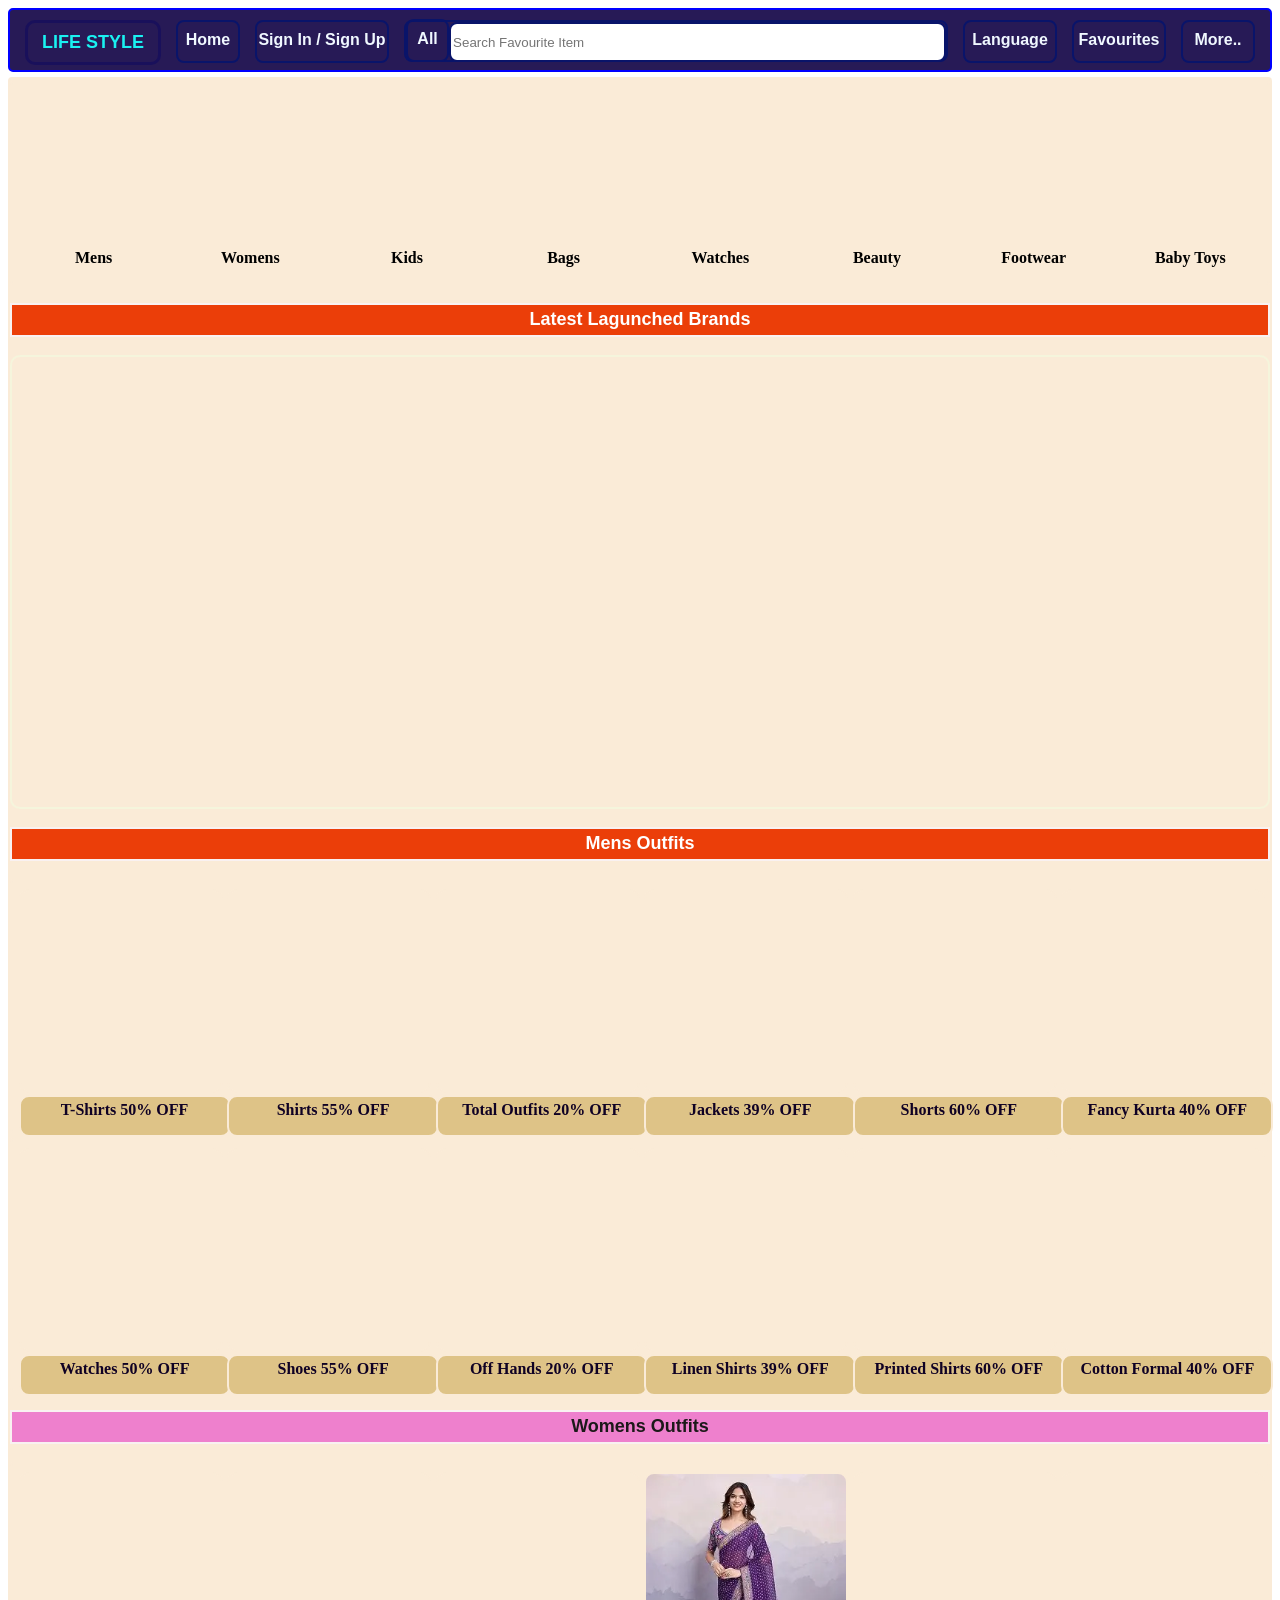
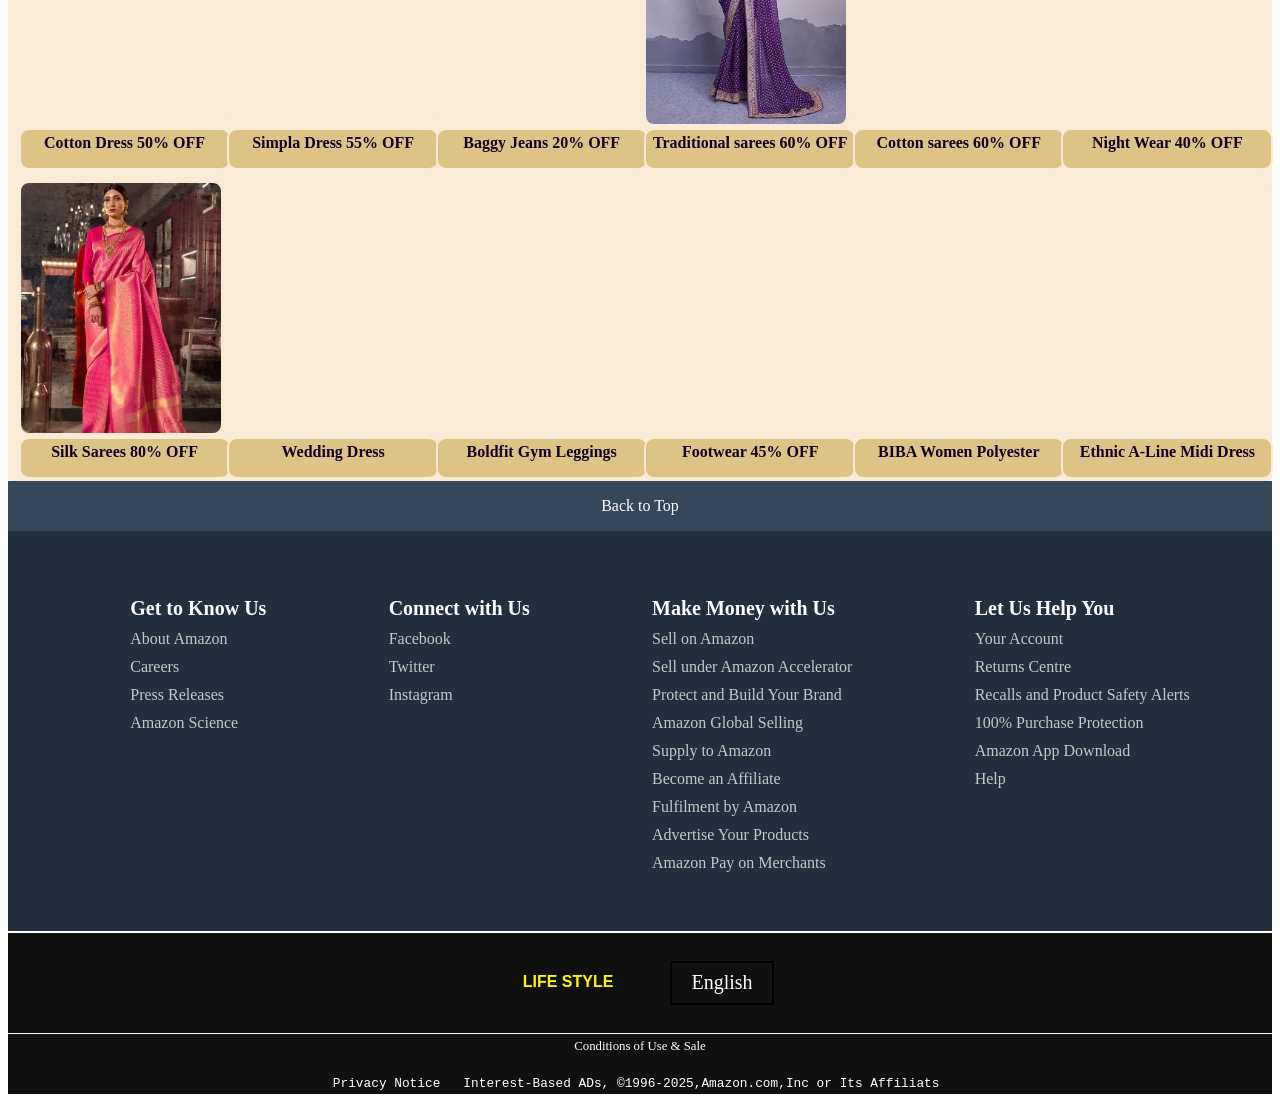
<file: index.html>
<!DOCTYPE html>
<html lang="en">
<head>
    <meta charset="UTF-8">
    <meta name="viewport" content="width=device-width, initial-scale=1.0">
    <title>Life Style</title>
    <link rel="stylesheet" href="web.css">
</head>
<body>
    <div>
        <header>
            <div class="navbar">
                <div class="life-style">Life style</div>
                <div class="home">Home</div>
                <div class="Sign">
                    Sign In / Sign Up
                </div>
                <div class="nav-search">
                    <div class="Search">
                    <p class="all-pannel">All</p>
                    <input type="text" placeholder="Search Favourite Item"/>
                </div>
                </div>
                <div class="lang"> Language</div>
                <div class="fav">Favourites</div> 
                <div class="more">More..</div>
                </div>
        </header>
        <main>
            <section>
            <section class="hero-section">
                <div class="main"><div class="men"></div><p class="mess">Mens</p></div>
                <div class="main"><div class="women"></div><p class="mess">Womens</p></div> 
                <div class="main"><div class="kid"></div><p class="mess">Kids</p></div>
                <div class="main"><div class="bag"></div><p class="mess">Bags</p></div>
                <div class="main"><div class="watche"></div><p class="mess">Watches</p></div>
                <div class="main"><div class="beauty"></div><p class="mess">Beauty</p></div>
                <div class="main"><div class="footwear"></div><p class="mess">Footwear</p></div>
                <div class="main"><div class="baby"></div><p class="mess">Baby Toys</p></div>

            </section>
            <p class="hero-message">Latest Lagunched Brands </p>
            <div class="fav-img">
            </div>
            <p class="hero-message">Mens Outfits  </p>
            <section class="hero-section2">
                <div class="main1"><div class="pic1"></div><p class="mess1">T-Shirts 50% OFF</p></div>
                <div class="main1"><div class="pic2"></div><p class="mess1">Shirts 55% OFF</p></div> 
                <div class="main1"><div class="pic3"></div><p class="mess1"> Total Outfits 20% OFF</p></div>
                <div class="main1"><div class="pic4"></div><p class="mess1">Jackets 39% OFF</p></div>
                <div class="main1"><div class="pic5"></div><p class="mess1">Shorts 60% OFF</p></div>
                <div class="main1"><div class="pic6"></div><p class="mess1">Fancy Kurta 40% OFF</p></div>
 
            </section>
            <section class="hero-section2">
                <div class="main1"><div class="pho1"></div><p class="mess1">Watches 50% OFF</p></div>
                <div class="main1"><div class="pho2"></div><p class="mess1">Shoes 55% OFF</p></div> 
                <div class="main1"><div class="pho3"></div><p class="mess1"> Off Hands 20% OFF</p></div>
                <div class="main1"><div class="pho4"></div><p class="mess1"> Linen Shirts 39% OFF</p></div>
                <div class="main1"><div class="pho5"></div><p class="mess1">Printed Shirts 60% OFF</p></div>
                <div class="main1"><div class="pho6"></div><p class="mess1">Cotton Formal 40% OFF</p></div>
 
            </section>
            <p class="hero-message1">Womens Outfits  </p>
            <section class="hero-section3">
                <div class="main2"><div class="pho7"></div><p class="mess2">Cotton Dress 50% OFF</p></div>
                <div class="main2"><div class="pho8"></div><p class="mess2"> Simpla Dress 55% OFF</p></div> 
                <div class="main2"><div class="pho9"></div><p class="mess2"> Baggy Jeans 20% OFF</p></div>
                <div class="main2"><div class="pho0"></div><p class="mess2"> Traditional sarees 60% OFF</p></div>
                <div class="main2"><div class="pho11"></div><p class="mess2">Cotton sarees 60% OFF</p></div>
                <div class="main2"><div class="pho12"></div><p class="mess2">Night Wear 40% OFF</p></div>
 
            </section>
            <section class="hero-section3">
                <div class="main2"><div class="pho13"></div><p class="mess2">Silk Sarees 80% OFF</p></div>
                <div class="main2"><div class="pho14"></div><p class="mess2">Wedding Dress</p></div> 
                <div class="main2"><div class="pho15"></div><p class="mess2">Boldfit Gym Leggings </p></div>
                <div class="main2"><div class="pho17"></div><p class="mess2"> Footwear 45% OFF</p></div>
                <div class="main2"><div class="pho18"></div><p class="mess2">BIBA Women Polyester</p></div>
                <div class="main2"><div class="pho19"></div><p class="mess2">Ethnic A-Line Midi Dress</p></div>
 
            </section>

            </section>
        </main>
        <footer>
    <div class="footer-pannel1">
        Back to Top
    </div>
        <div class="footer-pannel2">
            <ul>
            <w> Get to Know Us</w>
               <x>About Amazon</x>
                <x>Careers</x>
<x>Press Releases</x>
 <x>Amazon Science </x>
</ul>
<ul>
    <w>Connect with Us</w>
     <x>Facebook</x>
        <x> Twitter</x>
         <x>Instagram</x>
</ul>
<ul><w>
Make Money with Us</w>
<x>Sell on Amazon</x>
<x>Sell under Amazon Accelerator</x>
<x>Protect and Build Your Brand</x>
<x>Amazon Global Selling</x>
<x>Supply to Amazon</x>
<x>Become an Affiliate</x>
<x>Fulfilment by Amazon</x>
<x>Advertise Your Products</x>
<x>Amazon Pay on Merchants</x></ul>
<ul><w>Let Us Help You</w>
<x>Your Account</x>
<x>Returns Centre</x>
<x>Recalls and Product Safety Alerts</x>
<x>100% Purchase Protection</x>
<x>Amazon App Download</x>
<x>Help</x>
</ul>
        </div>
        <div class="footer-pannel3">
            <div class="logo2">Life style</div>
            <div class="english bord"> <i class="fa-solid fa-globe"></i> English</div>
        </div> 
        <div class="footer-pannel4">
            <div class="page7"> Conditions of Use & Sale</div>      
            <div class="copy1"> <pre>Privacy Notice   Interest-Based ADs, &copy;1996-2025,Amazon.com,Inc or Its Affiliats </div>
          </div>   
 </footer>

    </div>
    
</body>
</html>
</file>
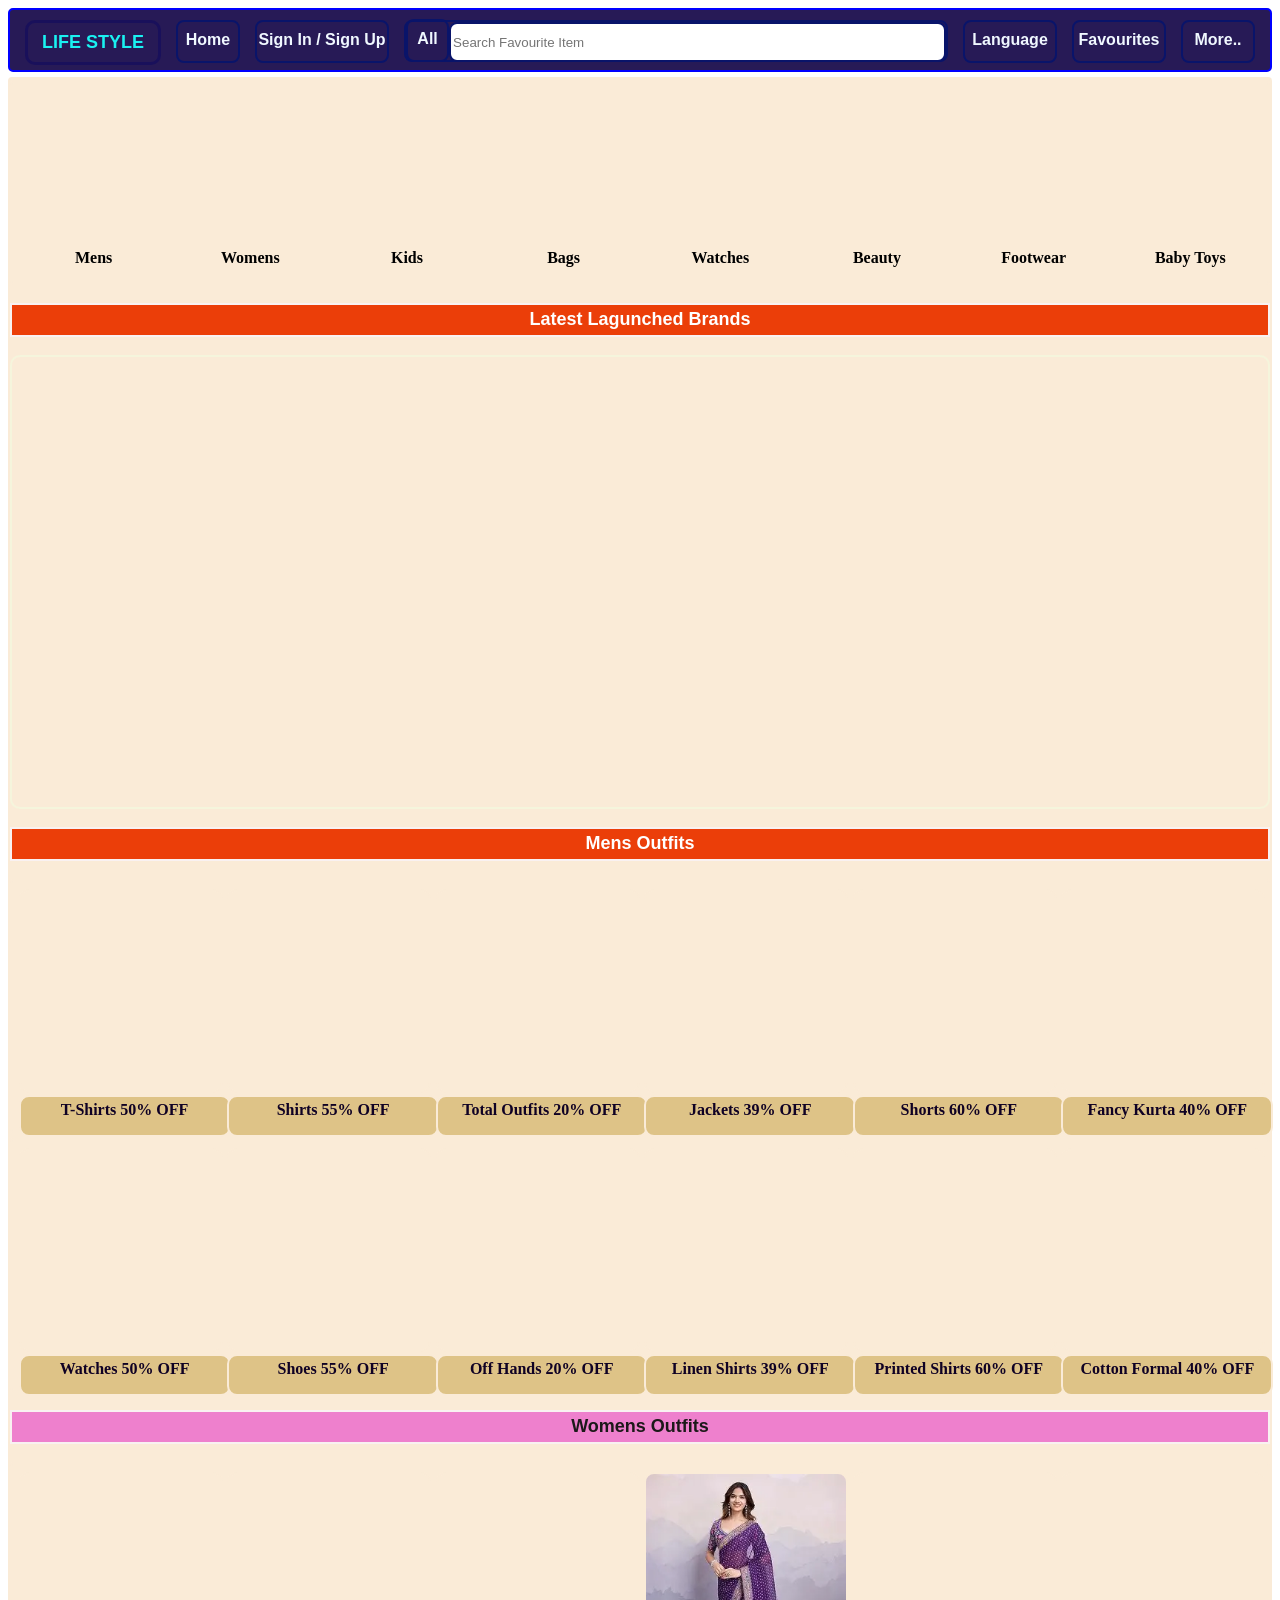
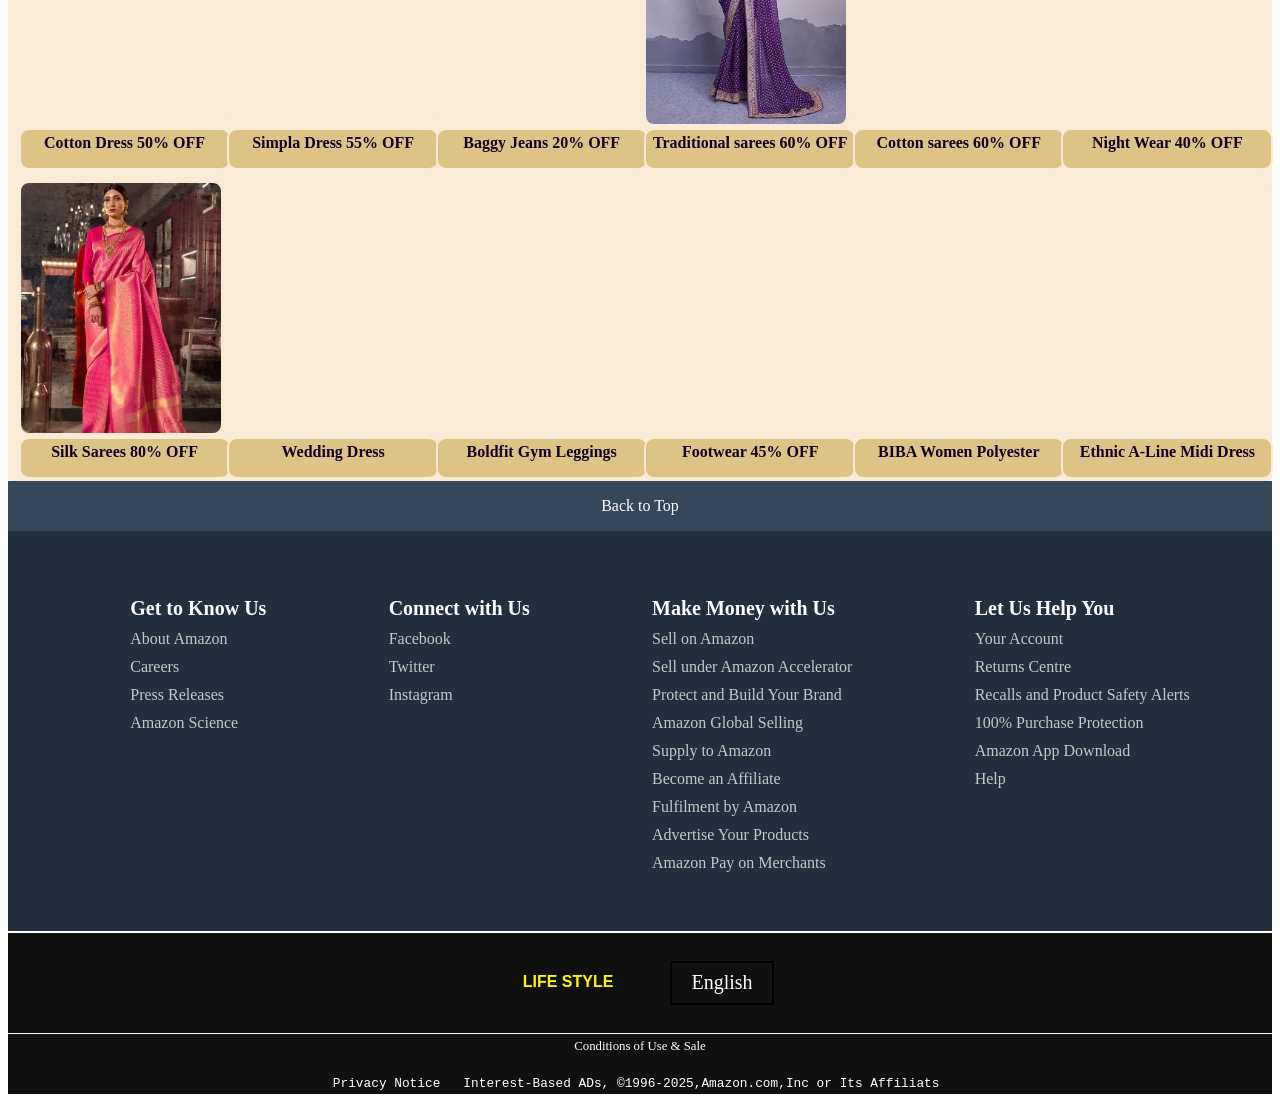
<file: web.html>
<!DOCTYPE html>
<html lang="en">
<head>
    <meta charset="UTF-8">
    <meta name="viewport" content="width=device-width, initial-scale=1.0">
    <title>Life Style</title>
    <link rel="stylesheet" href="web.css">
</head>
<body>
    <div>
        <header>
            <div class="navbar">
                <div class="life-style">Life style</div>
                <div class="home">Home</div>
                <div class="Sign">
                    Sign In / Sign Up
                </div>
                <div class="nav-search">
                    <div class="Search">
                    <p class="all-pannel">All</p>
                    <input type="text" placeholder="Search Favourite Item"/>
                </div>
                </div>
                <div class="lang"> Language</div>
                <div class="fav">Favourites</div> 
                <div class="more">More..</div>
                </div>
        </header>
        <main>
            <section>
            <section class="hero-section">
                <div class="main"><div class="men"></div><p class="mess">Mens</p></div>
                <div class="main"><div class="women"></div><p class="mess">Womens</p></div> 
                <div class="main"><div class="kid"></div><p class="mess">Kids</p></div>
                <div class="main"><div class="bag"></div><p class="mess">Bags</p></div>
                <div class="main"><div class="watche"></div><p class="mess">Watches</p></div>
                <div class="main"><div class="beauty"></div><p class="mess">Beauty</p></div>
                <div class="main"><div class="footwear"></div><p class="mess">Footwear</p></div>
                <div class="main"><div class="baby"></div><p class="mess">Baby Toys</p></div>

            </section>
            <p class="hero-message">Latest Lagunched Brands </p>
            <div class="fav-img">
            </div>
            <p class="hero-message">Mens Outfits  </p>
            <section class="hero-section2">
                <div class="main1"><div class="pic1"></div><p class="mess1">T-Shirts 50% OFF</p></div>
                <div class="main1"><div class="pic2"></div><p class="mess1">Shirts 55% OFF</p></div> 
                <div class="main1"><div class="pic3"></div><p class="mess1"> Total Outfits 20% OFF</p></div>
                <div class="main1"><div class="pic4"></div><p class="mess1">Jackets 39% OFF</p></div>
                <div class="main1"><div class="pic5"></div><p class="mess1">Shorts 60% OFF</p></div>
                <div class="main1"><div class="pic6"></div><p class="mess1">Fancy Kurta 40% OFF</p></div>
 
            </section>
            <section class="hero-section2">
                <div class="main1"><div class="pho1"></div><p class="mess1">Watches 50% OFF</p></div>
                <div class="main1"><div class="pho2"></div><p class="mess1">Shoes 55% OFF</p></div> 
                <div class="main1"><div class="pho3"></div><p class="mess1"> Off Hands 20% OFF</p></div>
                <div class="main1"><div class="pho4"></div><p class="mess1"> Linen Shirts 39% OFF</p></div>
                <div class="main1"><div class="pho5"></div><p class="mess1">Printed Shirts 60% OFF</p></div>
                <div class="main1"><div class="pho6"></div><p class="mess1">Cotton Formal 40% OFF</p></div>
 
            </section>
            <p class="hero-message1">Womens Outfits  </p>
            <section class="hero-section3">
                <div class="main2"><div class="pho7"></div><p class="mess2">Cotton Dress 50% OFF</p></div>
                <div class="main2"><div class="pho8"></div><p class="mess2"> Simpla Dress 55% OFF</p></div> 
                <div class="main2"><div class="pho9"></div><p class="mess2"> Baggy Jeans 20% OFF</p></div>
                <div class="main2"><div class="pho0"></div><p class="mess2"> Traditional sarees 60% OFF</p></div>
                <div class="main2"><div class="pho11"></div><p class="mess2">Cotton sarees 60% OFF</p></div>
                <div class="main2"><div class="pho12"></div><p class="mess2">Night Wear 40% OFF</p></div>
 
            </section>
            <section class="hero-section3">
                <div class="main2"><div class="pho13"></div><p class="mess2">Silk Sarees 80% OFF</p></div>
                <div class="main2"><div class="pho14"></div><p class="mess2">Wedding Dress</p></div> 
                <div class="main2"><div class="pho15"></div><p class="mess2">Boldfit Gym Leggings </p></div>
                <div class="main2"><div class="pho17"></div><p class="mess2"> Footwear 45% OFF</p></div>
                <div class="main2"><div class="pho18"></div><p class="mess2">BIBA Women Polyester</p></div>
                <div class="main2"><div class="pho19"></div><p class="mess2">Ethnic A-Line Midi Dress</p></div>
 
            </section>

            </section>
        </main>
        <footer>
    <div class="footer-pannel1">
        Back to Top
    </div>
        <div class="footer-pannel2">
            <ul>
            <w> Get to Know Us</w>
               <x>About Amazon</x>
                <x>Careers</x>
<x>Press Releases</x>
 <x>Amazon Science </x>
</ul>
<ul>
    <w>Connect with Us</w>
     <x>Facebook</x>
        <x> Twitter</x>
         <x>Instagram</x>
</ul>
<ul><w>
Make Money with Us</w>
<x>Sell on Amazon</x>
<x>Sell under Amazon Accelerator</x>
<x>Protect and Build Your Brand</x>
<x>Amazon Global Selling</x>
<x>Supply to Amazon</x>
<x>Become an Affiliate</x>
<x>Fulfilment by Amazon</x>
<x>Advertise Your Products</x>
<x>Amazon Pay on Merchants</x></ul>
<ul><w>Let Us Help You</w>
<x>Your Account</x>
<x>Returns Centre</x>
<x>Recalls and Product Safety Alerts</x>
<x>100% Purchase Protection</x>
<x>Amazon App Download</x>
<x>Help</x>
</ul>
        </div>
        <div class="footer-pannel3">
            <div class="logo2">Life style</div>
            <div class="english bord"> <i class="fa-solid fa-globe"></i> English</div>
        </div> 
        <div class="footer-pannel4">
            <div class="page7"> Conditions of Use & Sale</div>      
            <div class="copy1"> <pre>Privacy Notice   Interest-Based ADs, &copy;1996-2025,Amazon.com,Inc or Its Affiliats </div>
          </div>   
 </footer>

    </div>
    
</body>
</html>
</file>
<file: web.css>
header{
    background-color: rgb(39, 26, 86);
    border: 2px solid blue;
    height: 60px; 
    width: auto;
    border-radius: 5px;
    
}
.navbar{
    display: flex;
    justify-content: space-evenly;
   

    
}
.life-style{
    border: 3px solid rgb(25, 16, 91);
    height:30px ;
    padding-top: 9px;
    width: 130px;
    text-align: center;
    text-transform: uppercase;
    position: relative;
    top: 10px;
    font-family:Verdana, Geneva, Tahoma, sans-serif;
    font-size: large;
    font-weight: bold;
    color: rgb(26, 241, 241);
    border-radius: 10px;
}
.life-style:hover{
    border: 3px solid rgb(144, 144, 222);
}
.home{
    position: relative;
    top: 10px;
    border: 2px solid rgb(9, 20, 106);
    height: 30px;
    width: 60px;
    text-align: center;
    padding-top: 9px;
    font-family: Arial, Helvetica, sans-serif;
    font-size: medium;
    font-weight: 600;
    color: aliceblue;
    border-radius: 8px;
    
}
.home:hover{
    border: 2px solid rgb(144, 144, 222);
}
.Sign{
    position: relative;
    top:10px;
    border: 2px solid rgb(9, 20, 106);
    height: 30px;
    width: 130px;
    padding-top: 9px;
    text-align: center;
    font-family: Arial, Helvetica, sans-serif;
    font-size: medium;
    font-weight: 600;
    color: aliceblue;
    border-radius: 8px;
}
.Sign:hover{
    border: 2px solid rgb(144, 144, 222);
}
.all-pannel{
    position: relative;
    border: 2px solid rgb(9, 20, 106);
    height: 30px;
    width: 40px;
    padding-top: 9px;
    position: relative;
    bottom: 19px;
    font-family: Arial, Helvetica, sans-serif;
    font-size: medium;
    font-weight: 600;
    color: aliceblue;
    border-radius: 8px;
    
    
}
.all-pannel:hover{
    border: 2px solid rgb(144, 144, 222);
}
.nav-search{
border: 2px solid rgb(9, 20, 106);
height: 38px; 
width: 540px; 
position: relative;
top: 10px;
text-align: center;
   border-radius: 8px; 

}
.nav-search:hover{
    border: 2px solid rgb(144, 144, 222);
}
.Search{
    display: flex;
    
}
input{
    height: 34px;
    width: 500px;
    border: 2px solid rgb(9, 20, 106);
    border-radius: 8px;
}
input:hover{
    border: 2px solid rgb(10, 10, 42);
}
.lang{
    border: 2px solid rgb(9, 20, 106);
    height: 30px;
    width: 90px;
    text-align: center;
    position: relative;
    top: 10px;
    padding-top: 9px;
    font-family: Arial, Helvetica, sans-serif;
    font-size: medium;
    font-weight: 600;
    color: aliceblue;
    border-radius: 8px;
}
.lang:hover{
    border: 2px solid rgb(144, 144, 222);
}
.fav{
    border: 2px solid rgb(9, 20, 106);
    height: 30px;
    width: 90px;
    text-align: center;
    position: relative;
    top: 10px;
    padding-top: 9px; 
    font-family: Arial, Helvetica, sans-serif;
    font-size: medium;
    font-weight: 600;
    color: aliceblue;
    border-radius: 8px;
}
.fav:hover{
    border: 2px solid rgb(144, 144, 222);
}
/*more */
.more{
    border: 2px solid rgb(9, 20, 106);
    height: 30px;
    width: 70px;
    position: relative;
    top: 10px;
    padding-top: 9px;
    text-align: center;
    font-family: Arial, Helvetica, sans-serif;
    font-size: medium;
    font-weight: 600;
    color: aliceblue;
    border-radius: 8px;

}
.more:hover{
    border: 2px solid rgb(144, 144, 222);
}
/*section*/
section{
    border: 2px solid antiquewhite;
    height: 2000px;
    width: auto;
    background-color: antiquewhite;
    border-radius: 4px;
    margin-top: 5px;
}/*layout*/
.hero-section{
    border: 2px solid antiquewhite;
    height: 200px;
    width: auto;
    display: flex;
    justify-content: space-evenly;
    margin-top: 2px;

}/*main container*/
.main{
    border:2px solid antiquewhite;
    height:185px;
    width: 150px;
    margin-top: 6px;
}/*images*/
.men{
    border: 2px solid antiquewhite;
    height: 150px;
    width: 150px;
    background-image: url(https://img.freepik.com/premium-photo/happy-man-holding-shopping-bags-pestle-background_972478-5173.jpg?w=2000);
    background-size: cover;
}
.women{
    border: 2px solid antiquewhite;
    height: 150px;
    width: 150px;
    background-image: url(https://img.freepik.com/premium-photo/woman-holding-shopping-bag-pastel-color-background_842454-1956.jpg);
    background-size: cover;
}
.kid{
    border: 2px solid antiquewhite;
    height: 150px;
    width: 150px;
    background-image: url(https://img.freepik.com/premium-photo/little-kid-shopper-child-fashion-clothes-shopping-kid-with-shopping-packages-shopper-child-with-shopping-bag-posing-shopping-bags-studio-background_343960-58964.jpg?w=1380);
    background-size: cover;
}

.bag{
    border: 2px solid antiquewhite;
    height: 150px;
    width: 150px;
    background-image: url(https://tse2.mm.bing.net/th/id/OIP.7AZVe04GwGuflRLKRYHGjgAAAA?rs=1&pid=ImgDetMain&o=7&rm=3);
    background-size: cover;
    
}
.watche{
    border: 2px solid antiquewhite;
    height: 150px;
    width: 150px;
    background-image: url(https://tse3.mm.bing.net/th/id/OIP.DG4DpuzRClapGYnn3UMmWAHaHa?rs=1&pid=ImgDetMain&o=7&rm=3);
    background-size: cover;
}
.beauty{
    border: 2px solid antiquewhite;
    height: 150px;
    width: 150px;
    background-image: url(https://tse3.mm.bing.net/th/id/OIP.Nr-OTFKGPfkZ9P8yMwH5gAHaHa?w=700&h=700&rs=1&pid=ImgDetMain&o=7&rm=3);
    background-size: cover;
}
.baby{
    border: 2px solid antiquewhite;
    height: 150px;
    width: 150px;
    background-image: url(https://img.freepik.com/premium-photo/photo-cute-baby-playing-with-toys_763111-26581.jpg);
    background-size: cover;
}
.footwear{
    border: 2px solid antiquewhite;
    height: 150px;
    width: 150px;
    background-image: url(https://img.freepik.com/premium-photo/inside-trendy-shoe-store-rows-stylish-footwear_943281-33024.jpg);
    background-size: cover;
}
/*names*/
.mess{
    border: 2px solid antiquewhite;
    height: 25px;
    width: 150px;
    position: relative;
    bottom: 14px;
    text-align: center;
    font-family: normal;
    font-size: medium;
    font-weight: 600;
    
}
.hero-message{
    border: 2px solid rgb(249, 241, 241);
    height: 22px;
    width: auto;
    text-align: center;
    padding-top: 4px;
    padding-bottom: 4px;
    font-family: Verdana, Geneva, Tahoma, sans-serif;
    font-size:18px ;
    font-weight: bold;
    background-color: rgb(235, 62, 9);
     color: white;
}
/*image */
.fav-img{
    background-image: url(https://m.media-amazon.com/images/G/31/IMG26/Fashion/AF/AprilUBS/TopHero/v4/Brands_to_grab_PC._SX1500_QL85_.jpg);
    border: 2px solid beige;
    height: 450px;
    border-radius: 10px;
   
}
/*items 2*/
.hero-section2{
    border: 2px solid antiquewhite;
    height: 250px;
    width: auto;
    display: flex;
    justify-content: space-evenly;
    background-color: antiquewhite;
    margin-top: 5px;
   

}
.main1{
    border:2px solid antiquewhite;
    height: 235px;
    width: 200px;
    margin-top: 6px;
}
.pic1{
    border: 2px solid antiquewhite;
    height: 200px;
    width: 200px;
    background-image: url(https://m.media-amazon.com/images/G/31/IMG26/Fashion/AF/AprilUBS/Subcategory/T-shirts__polos_400x630._CB782341747_.jpg);
    background-size: cover;
    border-radius: 10px;
}
.pic2{
    border: 2px solid antiquewhite;
    height: 200px;
    width: 200px;
    background-image: url(https://th.bing.com/th/id/OIP.VZIenuxvy9AQ1Gu2alddHQHaLH?w=204&h=306&c=7&r=0&o=7&dpr=1.3&pid=1.7&rm=3);
    background-size: cover;
    border-radius: 10px;
}
.pic3{
    border: 2px solid antiquewhite;
    height: 200px;
    width: 200px;
    background-image: url(https://i.pinimg.com/originals/42/bd/26/42bd268d1de17e165177e098621e43a1.jpg);
    background-size: cover;
    border-radius: 10px;
}
.pic4{
    border: 2px solid antiquewhite;
    height: 200px;
    width: 200px;
    background-image: url(https://tse4.mm.bing.net/th/id/OIP.fQF2rraq7pPCELK-IXUVBAHaHa?pid=ImgDet&w=184&h=184&c=7&dpr=1.3&o=7&rm=3);
    background-size: cover;
    border-radius: 10px;
}
.pic5{
    border: 2px solid antiquewhite;
    height: 200px;
    width: 200px;
    background-image: url(https://media-ea.landmarkshops.in/cdn-cgi/image/h=831,w=615,q=85,fit=cover/lifestyle/1000016285512-Brown-Brown-1000016285512_01-2100.jpg);
    background-size: cover;
    border-radius: 10px;
}
.pic6{
    border: 2px solid antiquewhite;
    height: 200px;
    width: 200px;
    background-image: url(https://th.bing.com/th/id/OIP.noxwBDUSUOLpx5q65VVMfQHaHa?w=208&h=208&c=7&r=0&o=7&dpr=1.3&pid=1.7&rm=);
    background-size: cover;
    border-radius: 10px;
}
.pho1{
    border: 2px solid antiquewhite;
    height: 200px;
    width: 200px;
    background-image: url(https://images-eu.ssl-images-amazon.com/images/I/61IX4iR5P0L._AC_SR185,210,0,C_BR3_.jpg);
    background-size: cover;
    border-radius: 10px;
}
.pho2{
    border: 2px solid antiquewhite;
    height: 200px;
    width: 200px;
    background-image: url(https://images-eu.ssl-images-amazon.com/images/I/71lnHRgHuiL._AC_SR555,630,0,C_BR3_.jpg);
    background-size: cover;
    border-radius: 10px;
}
.pho3{
    border: 2px solid antiquewhite;
    height: 200px;
    width: 200px;
    background-image: url(https://canary.contestimg.wish.com/api/webimage/6273664725c5bc29073db700-large.jpg?cache_buster=610caab80425bcb822ef5e71d863fb8c);
    background-size: cover;
    border-radius: 10px;
}
.pho4{
    border: 2px solid antiquewhite;
    height: 200px;
    width: 200px;
    background-image: url(https://i.pinimg.com/originals/30/9d/15/309d15837404b81d44e620a243a28af1.png);
    background-size: cover;
    border-radius: 10px;
}
.pho5{
    border: 2px solid antiquewhite;
    height: 200px;
    width: 200px;
    background-image: url(https://i5.walmartimages.com/seo/Oversized-T-Shirts-Men-Men-s-Summer-Trendy-Hawaiian-Style-Short-Sleeve-Casual-Mens-Polo-Fashion-Navy-L_d42231e6-9da7-4ce5-a443-350b515755ee.4eec1f162be59accaa3d207e9800165c.jpeg);
    background-size: cover;
    border-radius: 10px;
}
.pho6{
    border: 2px solid antiquewhite;
    height: 200px;
    width: 200px;
    background-image: url(https://tse2.mm.bing.net/th/id/OIP._92TC4z5EWKTwEdjtsgaZwHaHa?pid=ImgDet&w=184&h=184&c=7&dpr=1.3&o=7&rm=3);
    background-size: cover;
    border-radius: 10px;
}
.mess1{
    border: 2px solid antiquewhite;
    height: 30px;
    width: 200px;
    position: relative;
    bottom: 14px;
    text-align: center;
    font-family: normal;
    font-size: medium;
    font-weight: 600;
    padding: 4px;
    background-color: rgb(222, 195, 135);
    color: rgb(15, 1, 36);
    border-radius: 10px;
    
}

/*mess Womens*/
.hero-message1{
    border: 2px solid rgb(249, 241, 241);
    height: 22px;
    width: auto;
    text-align: center;
    padding-top: 4px;
    padding-bottom: 4px;
    font-family: Verdana, Geneva, Tahoma, sans-serif;
    font-size:18px ;
    font-weight: bold;
    background-color: rgb(238, 128, 205);
     color: rgb(28, 25, 25);
}
.hero-section3{
    border: 2px solid antiquewhite;
    height: 300px;
    width: auto;
    display: flex;
    justify-content: space-evenly;
    background-color: antiquewhite;
   

}

.main2{
    border:2px solid antiquewhite;
    height: 290px;
    width: 200px;
    margin-top: 6px;
}
.pho7{
    border: 2px solid antiquewhite;
    height: 250px;
    width: 200px;
    background-image: url(https://th.bing.com/th/id/OIP.OGfB5cZosKXXul56c8DUYQHaJ4?w=208&h=277&c=7&r=0&o=7&dpr=1.3&pid=1.7&rm=3);
    background-size: cover;
    border-radius: 10px;
}
.pho8{
    border: 2px solid antiquewhite;
    height: 250px;
    width: 200px;
    background-image: url(https://th.bing.com/th/id/OIP.vDSnUgSI08Kpxc-WMrXQigHaJ4?w=208&h=277&c=7&r=0&o=7&dpr=1.3&pid=1.7&rm=3);
    background-size: cover;
    border-radius: 10px;
}
.pho9{
    border: 2px solid antiquewhite;
    height: 250px;
    width: 200px;
    background-image: url(https://th.bing.com/th/id/OIP.IVE4oyq3UFxcszfXcmVSvQHaJ4?w=208&h=277&c=7&r=0&o=7&dpr=1.3&pid=1.7&rm=3);
    background-size: cover;
    border-radius: 10px;
}
.pho0{
    border: 2px solid antiquewhite;
    height: 250px;
    width: 200px;
    background-image: url([data-uri]);
    background-size: cover;
    border-radius: 10px;
}
.pho11{
    border: 2px solid antiquewhite;
    height: 250px;
    width: 200px;
    background-image: url(https://th.bing.com/th/id/OIP.APio9k4mj2Ye0Uo5Z7VnCwHaJ4?w=208&h=277&c=7&r=0&o=7&dpr=1.3&pid=1.7&rm=3);
    background-size: cover;
    border-radius: 10px;
}
.pho12{
    border: 2px solid antiquewhite;
    height: 250px;
    width: 200px;
    background-image: url(https://th.bing.com/th/id/OIP.f4CLRiA5pGIGLC__noRw4wHaI4?w=208&h=249&c=7&r=0&o=7&dpr=1.3&pid=1.7&rm=3);
    background-size: cover;
    border-radius: 10px;
}
.mess2{
    border: 2px solid antiquewhite;
    height: 30px;
    width: 200px;
    position: relative;
    bottom: 14px;
    text-align: center;
    font-family: normal;
    font-size: medium;
    font-weight: 600;
    border-radius: 10px;
    padding: 4px;
    background-color: rgb(222, 195, 135);
    color: rgb(15, 1, 36);
    
}
.pho13{
    border: 2px solid antiquewhite;
    height: 250px;
    width: 200px;
    background-image: url([data-uri]);
    background-size: cover;
    border-radius: 10px;
}
.pho14{
    border: 2px solid antiquewhite;
    height: 250px;
    width: 200px;
    background-image: url(https://m.media-amazon.com/images/I/8175mf5GhVL._SY879_.jpg);
    background-size: cover;
    border-radius: 10px;
}
.pho15{
    border: 2px solid antiquewhite;
    height: 250px;
    width: 200px;
    background-image: url(https://m.media-amazon.com/images/I/41ncRs9QAhL._SX679_.jpg);
    background-size: cover;
    border-radius: 10px;
}
.pho17{
    border: 2px solid antiquewhite;
    height: 250px;
    width: 200px;
    background-image: url(https://m.media-amazon.com/images/I/51n8jKir3EL._SY695_.jpg);
    background-size: cover;
    border-radius: 10px;
}
.pho18{
    border: 2px solid antiquewhite;
    height: 250px;
    width: 200px;
    background-image: url(https://m.media-amazon.com/images/I/51RPkBoz2HL._SX569_.jpg);
    background-size: cover;
    border-radius: 10px;
}
.pho19{
    border: 2px solid antiquewhite;
    height: 250px;
    width: 200px;
    background-image: url(https://m.media-amazon.com/images/I/61kYlP8eIQL._SY741_.jpg);
    background-size: cover;
    border-radius: 10px;
}
.footer-pannel1{
    background-color:#37475a;
    color: white;
    display: flex;
    justify-content: center;
    height: 50px;
    align-items: center;
    font-size: 1rem;
}
.footer-pannel2{
    background-color: #232f3e;
    height: 400px;
     display: flex;
     justify-content: space-evenly;
    color: white;

    
}
 w{
    font-size: 20px;
    display: flex;
    
    margin-top: 50px;
    font-weight: 600;

}
x{
    display: flex;
  color: #dddd;
    margin-top: 10px;
}
.footer-pannel3{
    background-color: #0f1111;
    height: 100px;
    margin-top: 0.1rem;
    display: flex;
    justify-content: center;
    align-items: center;
    

}
.logo2{
    border: 2px solid rgb(17, 16, 16);
    border-radius: 20px;
    color: rgb(255, 247, 0);
    width: 120px;
    height: 20px;
   text-align: center;
   font-family: Arial, Helvetica, sans-serif;
   font-weight: 600;
   text-transform: uppercase;
   
   
   
}
.english {
    border: 2px solid rgb(0, 0, 0);
    color: white;
    width: 100px;
    height: 40px;
    display: flex;
    justify-content: center;
    align-items: center;
    margin-left: 40px;
    font-weight:200px ;
    font-size: 20px;
    
    
}
.english i {
    display: flex;
    position: relative;
    right: 5px;
}
.footer-pannel4{
    background-color: #0f1111;
    color: white;
    height: 60px;
    margin-top: 1px;
     font-size: 0.8rem;

}
.page7{
    display: flex;
    padding: 5px;
    justify-content: center;
    align-items: center;
}
.copy1{
    display: flex;
    justify-content: center;
    align-items: center;
     padding: 5px;
}
</file>
